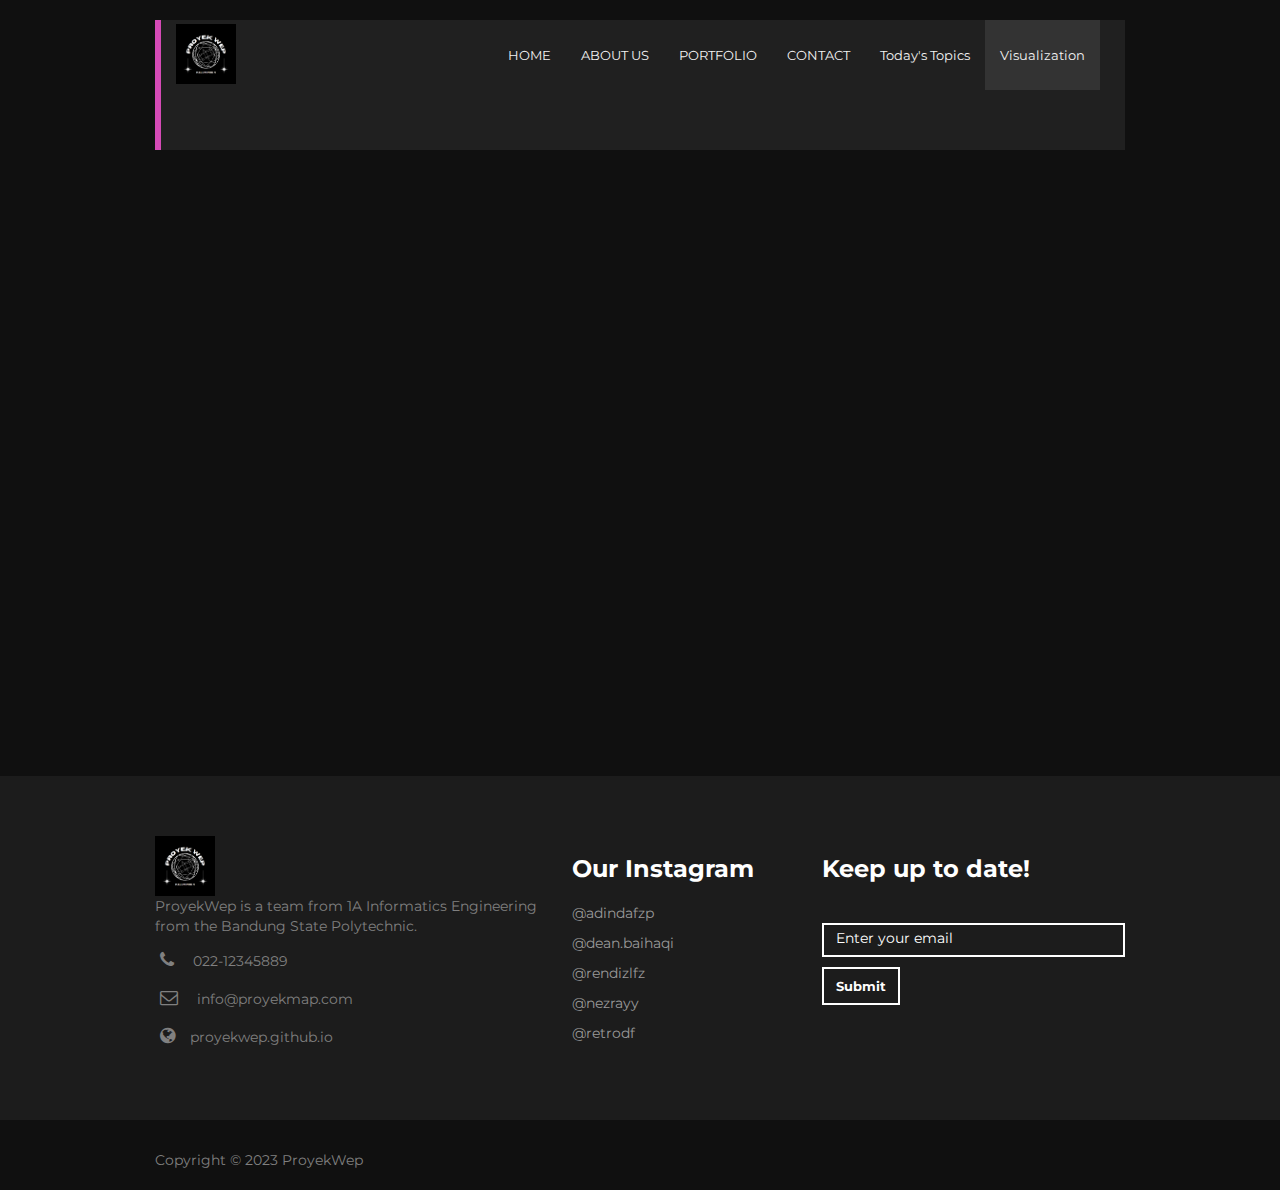
<file: visualization.html>
<!DOCTYPE html>
<html lang="en">

<head>
  <meta charset="UTF-8">
  <meta http-equiv="X-UA-Compatible" content="IE=edge">
  <meta name="viewport" content="width=device-width, initial-scale=1.0">
  <title>Visualization</title>

  <!-- Stylesheet CSS -->
  <link rel="stylesheet" href="css/bootstrap.min.css">
  <link rel="stylesheet" href="css/font-awesome.min.css">
  <link rel="stylesheet" href="css/nivo-lightbox.css">
  <link rel="stylesheet" href="css/nivo_themes/default/default.css">
  <link rel="stylesheet" href="css/templatemo-style.css">
  <!-- google web font css -->
  <link href='http://fonts.googleapis.com/css?family=Montserrat:400,700' rel='stylesheet' type='text/css'>
</head>

<body>
  <!-- navigation -->
  <div class="container">
    <div class="navbar navbar-default navbar-static-top" role="navigation">
      <div class="navbar-header">
        <button class="navbar-toggle" data-toggle="collapse" data-target=".navbar-collapse">
          <span class="icon icon-bar"></span>
          <span class="icon icon-bar"></span>
          <span class="icon icon-bar"></span>
        </button>
        <a href="#" class="navbar-brand"><img src="images/Proyekwep.png" class="img-responsive" alt="logo"
            width="60"></a>
      </div>
      <div class="collapse navbar-collapse">
        <ul class="nav navbar-nav navbar-right">
          <li><a href="index.html">HOME</a></li>
          <li><a href="about.html">ABOUT US</a></li>
          <li><a href="portfolio.html">PORTFOLIO</a></li>
          <li><a href="contact.html">CONTACT</a></li>
          <li><a href="Hasil.html" class="HasilJson">Today's Topics</a></li>
          <li><a href="visualization.html" class="active">Visualization</a></li>
        </ul>
      </div>
    </div>
  </div>

  <!-- Power BI -->
  <!-- <div id="Data">
    <div class="container">
      <div class="row">
        <div class="col-md-6 col-sm-12">
          
        </div>
      </div>
    </div>
  </div> -->
  <div style="margin-top: 50px; margin-bottom: 50px; text-align: center;">
    <iframe title="visualisasidataA6fix" width="1140" height="541.25"
      src="https://app.powerbi.com/reportEmbed?reportId=df5a386e-0ec1-40e5-bf3b-25ce982925d3&autoAuth=true&ctid=98374cd7-c8b8-413c-8476-b8722ae7e8e8"
      frameborder="0" allowFullScreen="true"></iframe>
  </div>

  <!-- footer section -->
  <footer>
    <div class="container">
      <div class="row">

        <div class="col-md-5 col-sm-4">
          <img src="images/Proyekwep.png" class="img-responsive" alt="logo" width="60">
          <p>ProyekWep is a team from 1A Informatics Engineering from the Bandung State Polytechnic.</p>
          <p><i class="fa fa-phone"></i> 022-12345889</p>
          <p><i class="fa fa-envelope-o"></i> info@proyekmap.com</p>
          <p><i class="fa fa-globe"></i>proyekwep.github.io</p>
        </div>

        <div class="col-md-3 col-sm-4">
          <h3>Our Instagram</h3>
          <p><a rel="nofollow" href="https://www.instagram.com/adindafzp" target="_parent">@adindafzp</a></p>
          <p><a rel="nofollow" href="https://www.instagram.com/dean.baihaqi" target="_parent">@dean.baihaqi</a></p>
          <p><a rel="nofollow" href="https://www.instagram.com/rendizlfz" target="_parent">@rendizlfz</a></p>
          <p><a rel="nofollow" href="https://www.instagram.com/nezrayy" target="_parent">@nezrayy</a></p>
          <p><a rel="nofollow" href="https://www.instagram.com/retrodf_" target="parent">@retrodf</a></p>
        </div>

        <div class="col-md-4 col-sm-4 newsletter">
          <h3>Keep up to date!</h3>
          <p></p>
          <div class="input-group">
            <form action="#" method="post">
              <input name="email" type="email" placeholder="Enter your email" class="form-control" autorequired>
              <button type="submit" name="submit" class="btn email">Submit</button>
            </form>
          </div>
        </div>

      </div>
    </div>
  </footer>

  <!-- copyright section -->
  <div class="copyright">
    <div class="container">
      <div class="row">
        <div class="col-md-6 col-sm-6">
          <p>Copyright © 2023 ProyekWep</p>
        </div>
      </div>
    </div>
  </div>
</body>

</html>
</file>
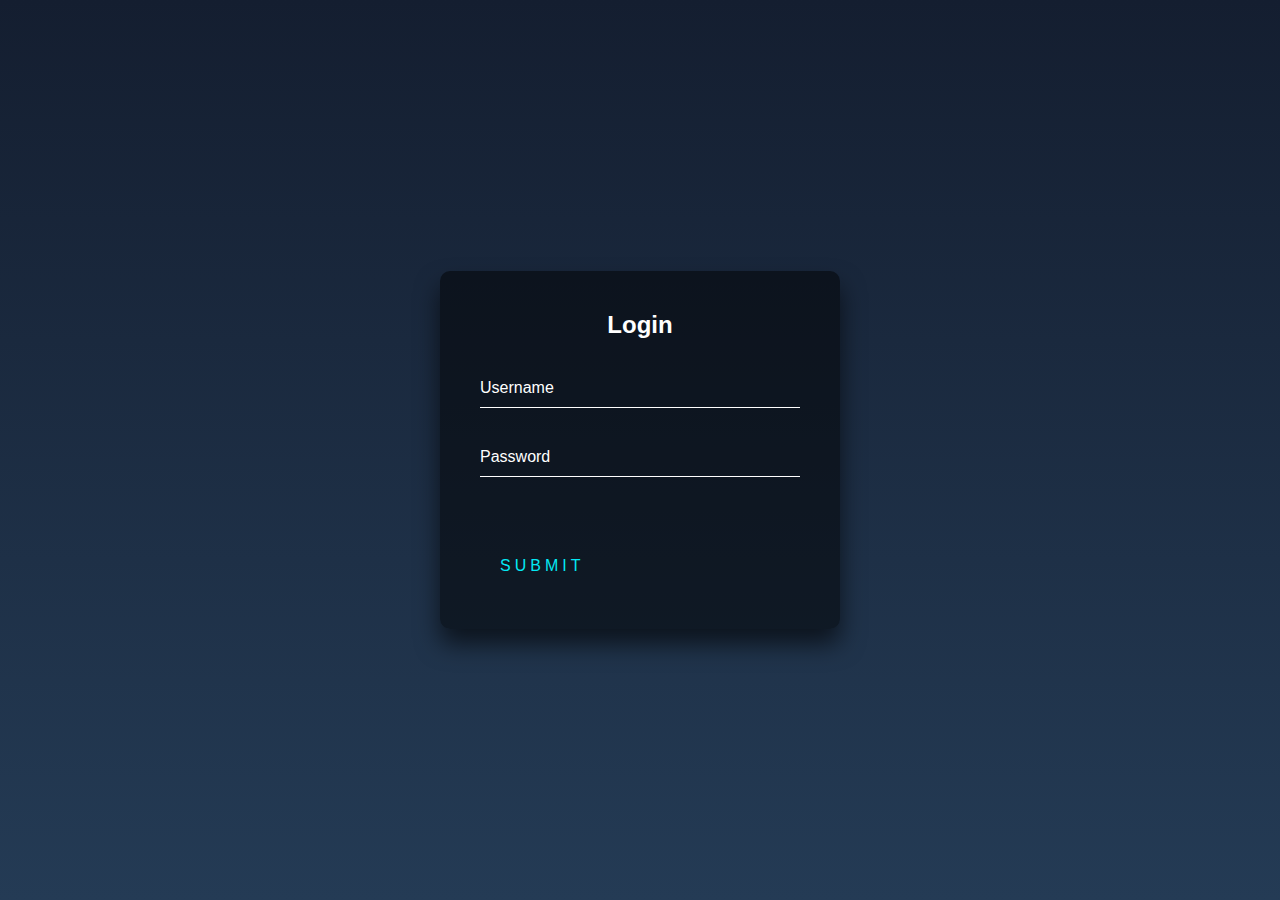
<file: neon-box/lesson2.html>
<!DOCTYPE html>
<html lang="en">

<head>
    <meta charset="UTF-8">
    <meta http-equiv="X-UA-Compatible" content="IE=edge">
    <meta name="viewport" content="width=device-width, initial-scale=1.0">
    <title>Document</title>
    <link rel="stylesheet" href="neon_box.css">
</head>

<body>
    <div class="login-box">
        <h2>Login</h2>
        <form>
            <div class="user-box">
                <input type="text" name="username" required="">
                <label for="username">Username</label>
            </div>
            <div class="user-box">
                <input type="password" name="password" required="">
                <label for="password">Password</label>
            </div>
            <a href="">Submit<span></span><span></span><span></span><span></span></a>
        </form>
    </div>
</body>

</html>
</file>
<file: css/templatemo-style.css>
/*

OneTel Template

http://www.templatemo.com/tm-468-onetel

*/

body {
  background: #101010;
  color: #808080;
  font-family: 'Montserrat', sans-serif;
  font-weight: 400;
}

@media (min-width: 768px) {
  .container {
    width: 700px;
  }
}

@media (min-width: 992px) {
  .container {
    width: 900px;
  }
}

@media (min-width: 1200px) {
  .container {
    width: 1000px;
  }
}

.mt20 {
  margin-top: 20px;
}

.mt30 {
  margin-top: 30px;
}

/* heading section */
h1,
h2,
h3,
h4 {
  color: #fff;
  font-weight: bold;
}

h1,
h2 {
  font-size: 30px;
}

/* images retina */
img {
  max-width: 100%;
  height: auto;
}

/* button section */
.btn {
  background: transparent;
  border: 2px solid #fff;
  border-radius: 0px;
  box-shadow: none;
  color: #fff;
  padding: 12px 18px;
  font-size: 13px;
  font-weight: bold;
  transition: all 0.4s ease-in;
}

.btn:hover {
  background: #009988;
  border-color: transparent;
}

.email {
  margin-top: 10px;
  padding: 8px 12px;
}

/* navigation */

.navbar-default {
  background: #202020;
  border: none;
  border-left: 6px solid #d54ab6;
  padding-right: 40px;
  margin: 0 !important;
  position: relative;
  top: 20px;
}

.navbar-default .navbar-brand {
  font-size: 40px;
  line-height: 40px;
  padding-top: 4px;
}

.navbar-default .navbar-nav li a {
  color: #f2f2f2;
  font-size: 13px;
  font-weight: 400;
  line-height: 40px;
  transition: all 0.4s ease-in;
}

.navbar-default .navbar-nav>li>a:hover,
.navbar-default .navbar-nav>li>a:focus {
  color: #ffa500;
}

.navbar-default .navbar-nav>.active>a,
.navbar-default .navbar-nav>.active>a:hover,
.navbar-default .navbar-nav>.active>a:focus {
  color: #ffa500;
  background-color: transparent;
}

.navbar-default .navbar-toggle {
  background: #d54ab6;
  border-radius: 0px;
  border: none;
  margin-top: 20px;
  margin-bottom: 30px;
}

.navbar-default .navbar-toggle .icon-bar {
  background: #fff;
  border-color: transparent;
}

.navbar-default .navbar-toggle:hover,
.navbar-default .navbar-toggle:focus {
  background-color: transparent
}

.active {
  background: #333;
}

/* home section */
#home {
  background: url('../images/WhatsApp\ Image\ 2023-02-10\ at\ 14.35.01.jpeg') no-repeat;
  background-size: cover;
  background-position: center;
  min-height: 500px;
  padding-top: 180px;
  padding-bottom: 100px;
}

#home h1,
#home h3 {
  line-height: 30px;
  font-size: 40px;
}

/* divider section */
.divider {
  color: #fff;
  text-align: center;
}

.divider .fa {
  border: 2px solid #fff;
  border-radius: 50%;
  font-size: 32px;
  width: 80px;
  height: 80px;
  line-height: 76px;
  text-transform: capitalize;
}

.divider h2 {
  padding-bottom: 4px;
}

.divider .divider-wrapper {
  padding: 40px 20px 40px 20px;
  position: relative;
  bottom: 40px;
  transition: all 0.4s ease-in;
}

.divider .divider-wrapper:hover {
  bottom: 60px;
  cursor: pointer;
}

.divider .divider-one {
  background: #c14000;
}

.divider .divider-two {
  background: #009988;
}

.divider .divider-three {
  background: #ffa500;
}

/* about section */
#about-header {
  background: url('../images/abouttt.jpg') no-repeat;
  background-size: cover;
  background-position: center;
  min-height: 500px;
  padding-top: 160px;
}

#about {
  padding-top: 60px;
}

#about .container {
  background: #191919;
}

#about .col-md-6 {
  padding: 0;
  margin: 0;
}

#about .about-des {
  padding-top: 20px;
  padding-left: 30px;
  padding-right: 20px;
}

#about .btn {
  margin-top: 30px;
}

/* team section */
#team {
  padding-top: 60px;
  padding-bottom: 80px;
}

#team h2 {
  padding-bottom: 30px;
  text-align: center;
}

#team h3 {
  padding-bottom: 10px;
}

#team .team-wrapper {
  border: 2px solid #303030;
  padding: 20px;
}

#team h4 {
  color: #d54ab6;
}

#team img {
  opacity: 0.8;
}

#team hr {
  border-color: #303030;
  margin-top: 80px;
  margin-bottom: 80px;
}

#team strong {
  display: inline-block;
  padding-top: 12px;
  padding-bottom: 10px;
}

#team .progress {
  border-radius: 0px;
  height: 4px;
}

/* portfolio section */
#portfolio-header {
  background: url('../images/WhatsApp\ Image\ 2023-02-10\ at\ 14.35.01.jpeg') no-repeat;
  background-size: cover;
  background-position: center;
  min-height: 500px;
  padding-top: 160px;
}

#portfolio {
  text-align: center;
  padding-top: 80px;
  padding-bottom: 60px;
}

#portfolio h2 {
  padding-bottom: 20px;
}

#portfolio .col-md-4,
#portfolio .col-md-3 {
  padding: 0;
  margin: 0;
}

#portfolio img {
  width: 100%;
  transition: all 0.4s ease-in;
  opacity: 0.8;
}

#portfolio img:hover {
  opacity: 1;
}

#portfolio .btn {
  margin-top: 30px;
}

/* contact section */
#contact-header {
  background: url('../images/contact-header.jpg') no-repeat;
  background-size: cover;
  background-position: center;
  min-height: 500px;
  padding-top: 160px;
}

#contact {
  padding-top: 60px;
  padding-bottom: 60px;
}

#contact h2 {
  text-align: center;
  padding-bottom: 30px;
}

#contact .form-control {
  background: #202020;
  border: none;
  border-radius: 0px;
  box-shadow: none;
  margin-bottom: 20px;
  transition: all 0.4s ease-in;
  color: #fff;
}

#contact .form-control:focus {
  background: #404040;
}

#contact input {
  height: 53px;
}

.form-control::-moz-placeholder {
  color: #fff;
  opacity: 1;
}

.form-control:-ms-input-placeholder {
  color: #fff;
}

.form-control::-webkit-input-placeholder {
  color: #fff;
}

#map-canvas {
  border: none;
  width: 100%;
  height: 300px;
}

/* footer section */
footer {
  background: #1c1c1c;
  padding-top: 60px;
  padding-bottom: 60px;
}

footer .fa {
  font-size: 18px;
  margin-right: 10px;
  padding: 5px;
}

footer h3 {
  padding-bottom: 10px;
}

footer .newsletter p {
  padding-bottom: 10px;
}

footer .form-control {
  background: transparent;
  border: 2px solid #fff;
  border-radius: 0px;
  padding-bottom: 10px;
}

footer .form-control:focus,
footer .form-control:hover {
  color: #fff;
  background: #806040;
  border-color: transparent;
}

footer .input-group-addon {
  background: #fff;
}

footer a,
footer a:visited {
  font-size: 14px;
  color: #999;
}

footer a:hover {
  color: #fff;
  text-decoration: none;
}

/* copyright section */
.copyright {
  margin: 10px 0px;
}

.copyright p {
  padding-top: 20px;
}

.social-icons {
  padding: 0px;
  margin: 0px;
}

.social-icons li {
  display: inline-block;
  list-style: none;
  background: #303030;
  margin: 10px 0px 0px 0px;
}

.social-icons li a {
  color: #909090;
  text-decoration: none;
  font-size: 20px;
  padding: 10px 15px;
  text-align: center;
  transition: all 0.4s ease-in;

}

.social-icons li a:hover {
  background: #d54ab6;
  color: #fff;
}

/* media 960 */
@media (max-width: 980px) {
  .divider .divider-wrapper {
    margin-bottom: 20px;
  }

  #about .about-des {
    padding-bottom: 40px;
  }

  #team .team-wrapper {
    margin-bottom: 40px;
  }

  #contact h3 {
    padding-top: 20px;
  }

  #contact .btn {
    margin-bottom: 20px;
  }

  footer h3 {
    padding-top: 30px;
  }
}

#team .container .row .col-md-offset-2 p {
  text-align: center;
}

.HasilJson {
  display: inline-block;
  text-align: center;
  width: 100%;
  color: #fff;
  font-weight: bold;
  font-size: 35px;
  margin-bottom: 60px;
}

.HasilJson:hover {
  color: #fff;
}
</file>
<file: neon-box/neon_box.css>
html {
    height: 100%;
}

body {
    margin: 0;
    padding: 0;
    font-family: sans-serif;
    background: linear-gradient(#141e30, #243b55);
}

.login-box {
    position: absolute;
    top: 50%;
    left: 50%;
    width: 400px;
    padding: 40px;
    transform: translate(-50%, -50%);
    background: rgba(0, 0, 0, .5);
    box-sizing: border-box;
    box-shadow: 0 15px 25px rgba(0, 0, 0, .6);
    border-radius: 10px;
}

.login-box h2 {
    margin: 0 0 30px;
    padding: 0;
    color: #fff;
    text-align: center;
}

.login-box .user-box {
    position: relative;
}

.login-box .user-box input {
    width: 100%;
    padding: 10px 0;
    font-size: 16px;
    color: #fff;
    margin-bottom: 30px;
    border: none;
    border-bottom: 1px solid #fff;
    outline: none;
    background: transparent;
}

.login-box .user-box label {
    position: absolute;
    top: 0;
    left: 0;
    padding: 10px 0;
    font-size: 16px;
    color: #fff;
    pointer-events: none;
    transition: .5s;
}

.login-box .user-box input:focus~label,
.login-box .user-box input:valid~label {
    top: -20px;
    left: 0;
    color: #03e9f4;
    font-size: 12px;
}

.login-box form a {
    position: relative;
    display: inline-block;
    padding: 10px 20px;
    color: #03e9f4;
    font-size: 16px;
    text-decoration: none;
    text-transform: uppercase;
    overflow: hidden;
    transition: .5s;
    margin-top: 40px;
    letter-spacing: 4px;
}

.login-box a:hover {
    background: #03e9f4;
    color: #fff;
    border-radius: 5px;
    box-shadow: 0 0 5px #03e9f4,
        0 0 25px #03e9f4,
        0 0 50px #03e9f4,
        0 0 100px #03e9f4;
}

.login-box a span {
    position: absolute;
    display: block;
}

.login-box a span:nth-child(1) {
    top: 0;
    left: -100%;
    width: 100%;
    height: 2px;
    background: linear-gradient(90deg, transparent, #03e9f4);
    animation: btn-anim1 1s linear infinite;
}

@keyframes btn-anim1 {
    0% {
        left: -100%;
    }

    50%,
    100% {
        left: 100%;
    }
}

.login-box a span:nth-child(2) {
    top: -100%;
    right: 0;
    width: 2px;
    height: 100%;
    background: linear-gradient(180deg, transparent, #03e9f4);
    animation: btn-anim2 1s linear infinite;
    animation-delay: .25s;
}

@keyframes btn-anim2 {
    0% {
        top: -100%;
    }

    50%,
    100% {
        top: 100%;
    }
}

.login-box a span:nth-child(3) {
    bottom: 0;
    right: -100%;
    width: 100%;
    height: 2px;
    background: linear-gradient(270deg, transparent, #03e9f4);
    animation: btn-anim3 1s linear infinite;
    animation-delay: .5s;
}

@keyframes btn-anim3 {
    0% {
        right: -100%;
    }

    50%,
    100% {
        right: 100%;
    }
}

.login-box a span:nth-child(4) {
    bottom: -100%;
    left: 0;
    width: 2px;
    height: 100%;
    background: linear-gradient(360deg, transparent, #03e9f4);
    animation: btn-anim4 1s linear infinite;
    animation-delay: .75s;
}

@keyframes btn-anim4 {
    0% {
        bottom: -100%;
    }

    50%,
    100% {
        bottom: 100%;
    }
}
</file>
<file: css/nivo_themes/default/default.css>
/*
 * Nivo Lightbox Default Theme v1.0
 * http://dev7studios.com/nivo-lightbox
 *
 * Copyright 2013, Dev7studios
 * Free to use and abuse under the MIT license.
 * http://www.opensource.org/licenses/mit-license.php
 */
 
.nivo-lightbox-theme-default.nivo-lightbox-overlay { 
	background: #666;
	background: rgba(0,0,0,0.6); 
}
.nivo-lightbox-theme-default .nivo-lightbox-content.nivo-lightbox-loading { background: url(loading.gif) no-repeat 50% 50%; }

.nivo-lightbox-theme-default .nivo-lightbox-nav {
	top: 10%;
	width: 8%;
	height: 80%;
	text-indent: -9999px;
	background-repeat: no-repeat;
	background-position: 50% 50%;
	opacity: 0.5;
}
.nivo-lightbox-theme-default .nivo-lightbox-nav:hover { 
	opacity: 1; 
	background-color: rgba(0,0,0,0.5);
}
.nivo-lightbox-theme-default .nivo-lightbox-prev { 
	background-image: url(prev.png); 
	border-radius: 0 3px 3px 0;
}
.nivo-lightbox-theme-default .nivo-lightbox-next { 
	background-image: url(next.png); 
	border-radius: 3px 0 0 3px;
}

.nivo-lightbox-theme-default .nivo-lightbox-close {
	display: block;
	background: url(close.png) no-repeat;
	width: 48px;
	height: 48px;
	text-indent: -9999px;
	padding: 5px;
	opacity: 0.5;
}
.nivo-lightbox-theme-default .nivo-lightbox-close:hover { opacity: 1; }

.nivo-lightbox-theme-default .nivo-lightbox-title-wrap { bottom: -7%; }
.nivo-lightbox-theme-default .nivo-lightbox-title {
	font: 14px/20px 'Helvetica Neue', Helvetica, Arial, sans-serif;
	font-style: normal;
	font-weight: normal;
	background: #000;
	color: #fff;
	padding: 7px 15px;
	border-radius: 30px;
}

.nivo-lightbox-theme-default .nivo-lightbox-image img {
	background: #fff;
	-webkit-box-shadow: 0px 1px 1px rgba(0,0,0,0.4);
	        box-shadow: 0px 1px 1px rgba(0,0,0,0.4);
}
.nivo-lightbox-theme-default .nivo-lightbox-ajax,
.nivo-lightbox-theme-default .nivo-lightbox-inline {
	background: #fff;
	padding: 40px;
	-webkit-box-shadow: 0px 1px 1px rgba(0,0,0,0.4);
	        box-shadow: 0px 1px 1px rgba(0,0,0,0.4);
}

@media (-webkit-min-device-pixel-ratio: 1.3),
       (-o-min-device-pixel-ratio: 2.6/2),
       (min--moz-device-pixel-ratio: 1.3),
       (min-device-pixel-ratio: 1.3),
       (min-resolution: 1.3dppx) {

	.nivo-lightbox-theme-default .nivo-lightbox-content.nivo-lightbox-loading { 
		background-image: url(loading@2x.gif); 
		-webkit-background-size: 32px 32px; 
		        background-size: 32px 32px;
	}
	.nivo-lightbox-theme-default .nivo-lightbox-prev { 
		background-image: url(prev@2x.png); 
		-webkit-background-size: 48px 48px; 
		        background-size: 48px 48px;
	}
	.nivo-lightbox-theme-default .nivo-lightbox-next { 
		background-image: url(next@2x.png); 
		-webkit-background-size: 48px 48px; 
		        background-size: 48px 48px;
	}
	.nivo-lightbox-theme-default .nivo-lightbox-close { 
		background-image: url(close@2x.png); 
		-webkit-background-size: 16px 16px; 
		        background-size: 16px 16px;
	}
	
}
</file>
